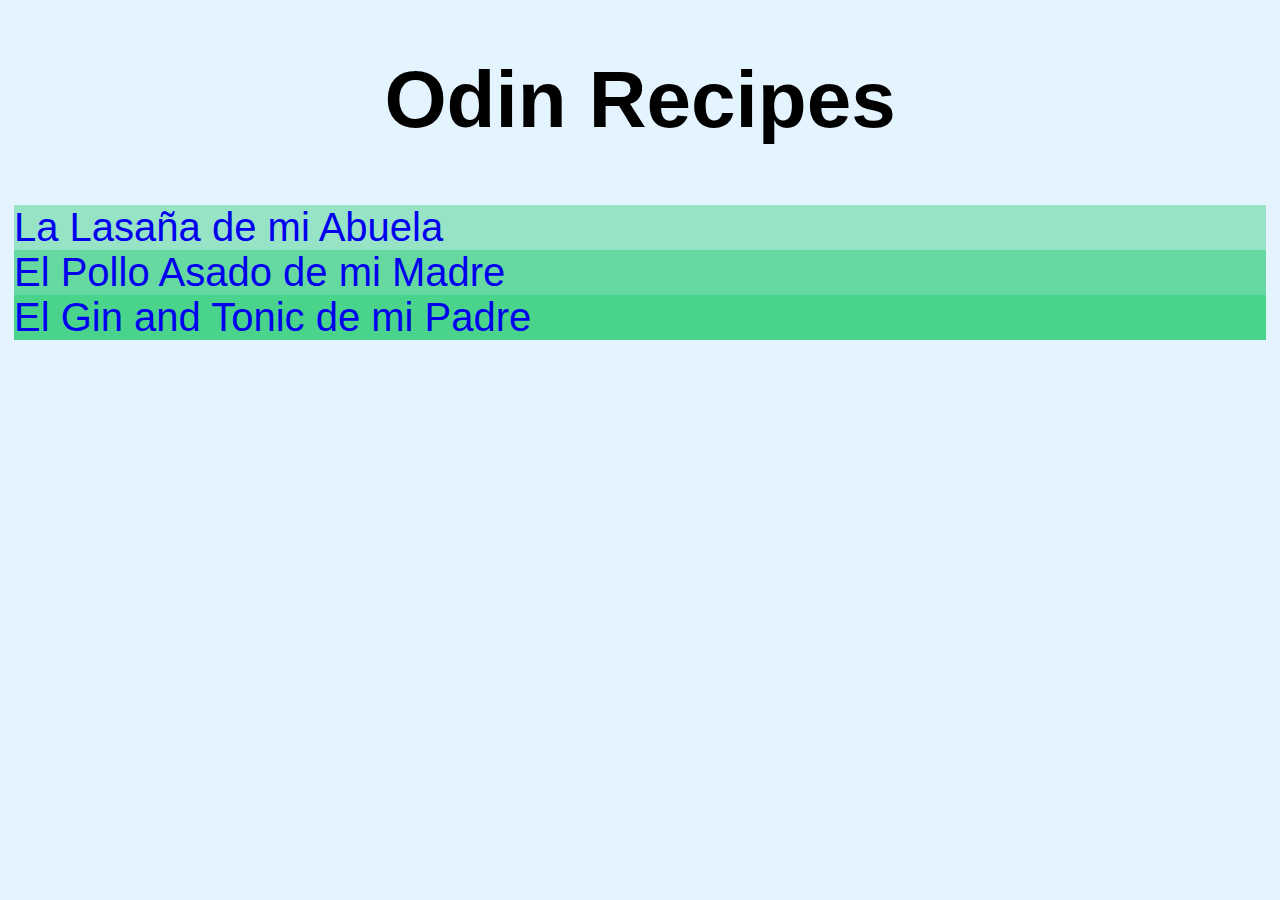
<file: index.html>
<!DOCTYPE html>
<html lang="en">
    <head>
        <meta charset="utf-8">
        <title>Odin Recipes</title>
        <link rel="stylesheet" href="style.css">
    </head>

    <body>
        <h1 class="title"> Odin Recipes</h1>
        <div class="container">
            <div class="recipe one"><a href="recipes/lasagna.html">La Lasaña de mi Abuela</a></li>
            <div class="recipe two"><a href="recipes/chicken.html">El Pollo Asado de mi Madre</a></li>
            <div class="recipe three"><a href="recipes/gintonic.html">El Gin and Tonic de mi Padre</a></li>
        </div>   
        
    </body>
</html>
</file>
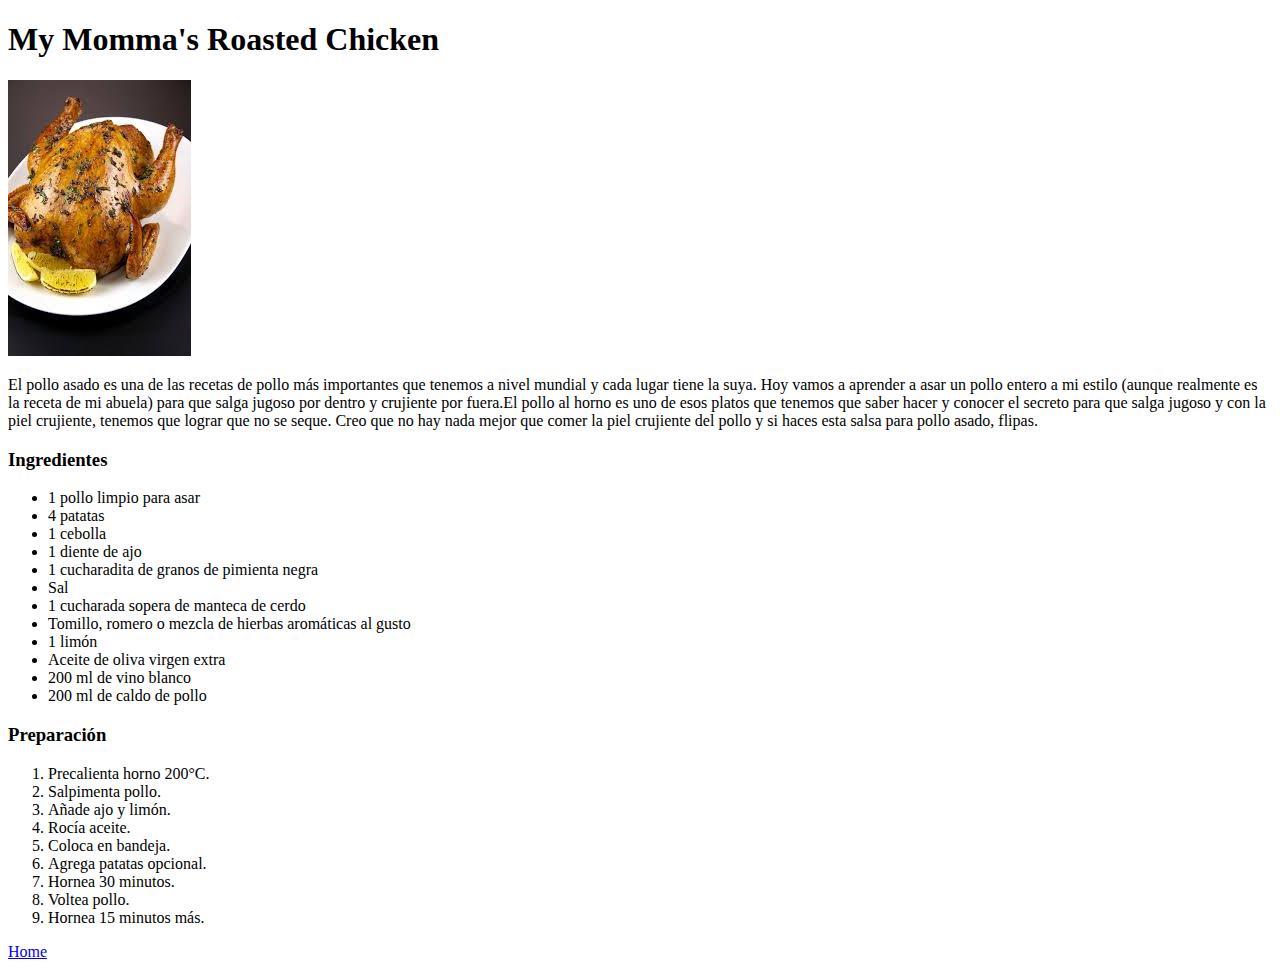
<file: recipes/chicken.html>
<!DOCTYPE html>
<html lang="en">
    <head>
        <meta charset="utf-8">
        <title>My Momma's Roasted Chicken</title>
    </head>

    <body>  
    <h1> My Momma's Roasted Chicken</h1>
    <img src="../images/chicken.jpg">
        <p>El pollo asado es una de las recetas de pollo más importantes que 
            tenemos a nivel mundial y cada lugar tiene la suya. Hoy vamos a 
            aprender a asar un pollo entero a mi estilo (aunque realmente es 
            la receta de mi abuela) para que salga jugoso por dentro 
            y crujiente por fuera.El pollo al horno es uno de esos platos que tenemos 
            que saber hacer y conocer el secreto para que salga jugoso y con la piel 
            crujiente, tenemos que lograr que no se seque. Creo que no hay nada mejor 
            que comer la piel crujiente del pollo y si haces esta salsa para pollo asado, 
            flipas.
        </p>
    
        <h3>Ingredientes</h3>
        <ul>
            <li>1 pollo limpio para asar</li>
            <li>4 patatas</li> 
            <li>1 cebolla</li> 
            <li>1 diente de ajo</li> 
            <li>1 cucharadita de granos de pimienta negra</li> 
            <li>Sal </li> 
            <li>1 cucharada sopera de manteca de cerdo </li> 
            <li>Tomillo, romero o mezcla de hierbas aromáticas al gusto</li> 
            <li>1 limón</li>  
            <li>Aceite de oliva virgen extra</li> 
            <li>200 ml de vino blanco</li> 
            <li>200 ml de caldo de pollo</li> 

        </ul>

        <h3>Preparación</h3>
        <ol>
            <li>Precalienta horno 200°C.</li>

            <li>Salpimenta pollo.</li>

            <li>Añade ajo y limón.</li>

            <li>Rocía aceite.</li>

            <li>Coloca en bandeja.</li>

            <li>Agrega patatas opcional.</li>

            <li>Hornea 30 minutos.</li>

            <li>Voltea pollo.</li>

            <li>Hornea 15 minutos más.</li>
        </ol>


    <a href="../index.html">Home</a>
    </body>
</html>
</file>
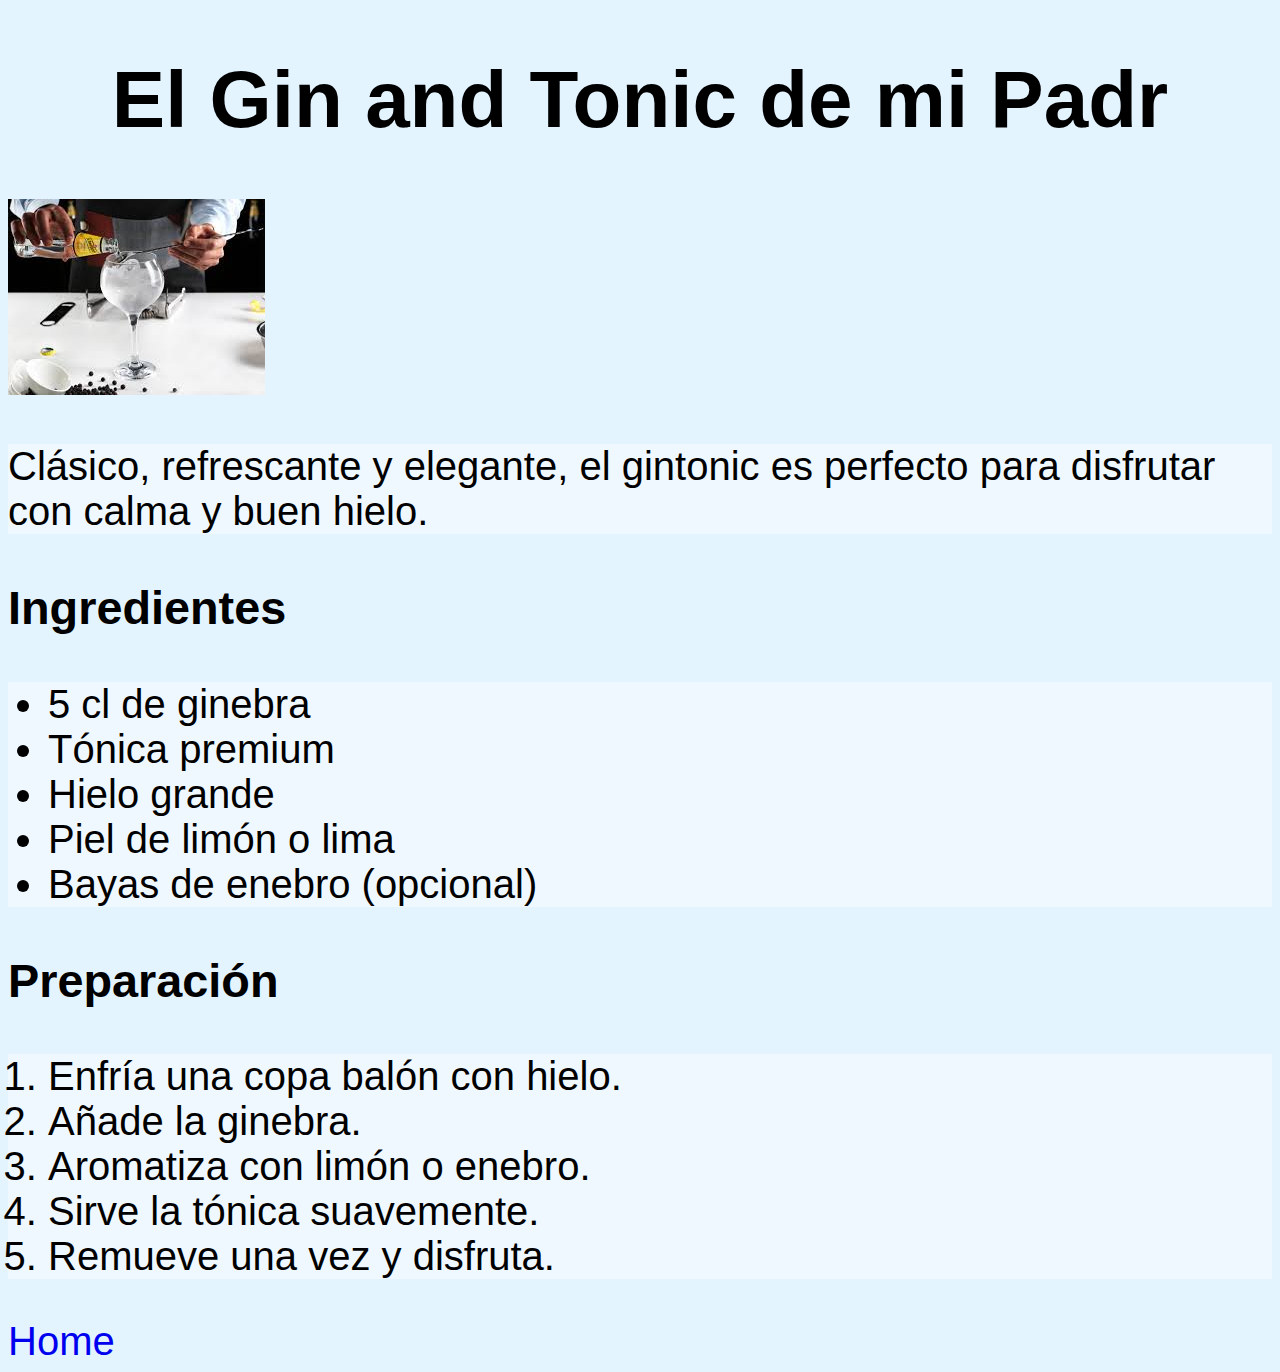
<file: recipes/gintonic.html>
<!DOCTYPE html>
<html lang="en">
    <head>
        <meta charset="utf-8">
        <title>El Gin and Tonic de mi Padr</title>
        <link rel="stylesheet" href="../style.css">
    </head>

    <body>  
    <h1 class="title"> El Gin and Tonic de mi Padr</h1>
    <img src="../images/gintonic.jpeg">
        <p>Clásico, refrescante y elegante, el gintonic es perfecto para disfrutar con calma y buen hielo. </p>
    
        <h3>Ingredientes</h3>
        <ul>
            <li>5 cl de ginebra</li>

             <li>Tónica premium</li>

             <li>Hielo grande</li>

             <li>Piel de limón o lima</li>

             <li>Bayas de enebro (opcional)</li>
        </ul>

        <h3>Preparación</h3>
        <ol>
            <li>Enfría una copa balón con hielo.</li>

            <li>Añade la ginebra.</li>

            <li>Aromatiza con limón o enebro.</li>

            <li>Sirve la tónica suavemente.</li>

            <li>Remueve una vez y disfruta.</li>
        </ol>


    <a href="../index.html">Home</a>
    </body>

</html>
</file>
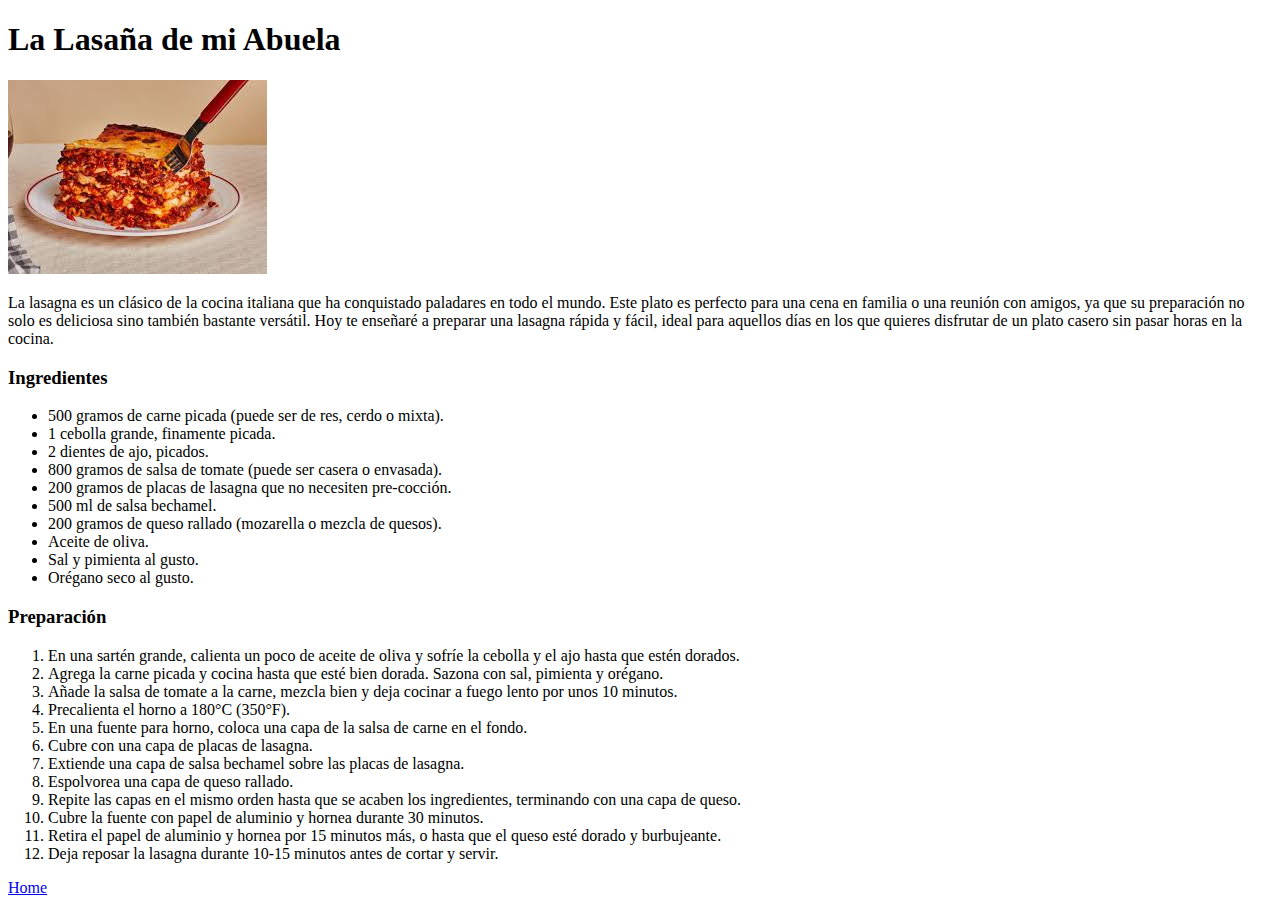
<file: recipes/lasagna.html>
<!DOCTYPE html>
<html lang="en">
    <head>
        <meta charset="utf-8">
        <title>La Lasaña de mi Abuela</title>

    </head>

    <body>  
    <h1> La Lasaña de mi Abuela</h1>
    <img src="../images/lasagna.jpeg">
        <p>La lasagna es un clásico de la cocina italiana que 
        ha conquistado paladares en todo el mundo. Este plato es perfecto 
        para una cena en familia o una reunión con amigos, ya que su 
        preparación no solo es deliciosa sino también bastante versátil. 
        Hoy te enseñaré a preparar una lasagna rápida y fácil, 
        ideal para aquellos días en los que quieres disfrutar de un plato 
        casero sin pasar horas en la cocina. </p>
    
        <h3>Ingredientes</h3>
        <ul>
            <li>500 gramos de carne picada (puede ser de res, cerdo o mixta).</li>
            <li>1 cebolla grande, finamente picada.</li>
            <li>2 dientes de ajo, picados.</li>
            <li>800 gramos de salsa de tomate (puede ser casera o envasada).</li>
            <li>200 gramos de placas de lasagna que no necesiten pre-cocción.</li>
            <li>500 ml de salsa bechamel.</li>
            <li>200 gramos de queso rallado (mozarella o mezcla de quesos).</li>
            <li>Aceite de oliva.</li>
            <li>Sal y pimienta al gusto.</li>
            <li>Orégano seco al gusto.</li>
        </ul>

        <h3>Preparación</h3>
        <ol>
            <li>En una sartén grande, calienta un poco de aceite de oliva y sofríe la cebolla y el ajo hasta que estén dorados.
            <li>Agrega la carne picada y cocina hasta que esté bien dorada. Sazona con sal, pimienta y orégano.
            <li>Añade la salsa de tomate a la carne, mezcla bien y deja cocinar a fuego lento por unos 10 minutos.
            <li>Precalienta el horno a 180°C (350°F).
            <li>En una fuente para horno, coloca una capa de la salsa de carne en el fondo.
            <li>Cubre con una capa de placas de lasagna.
            <li>Extiende una capa de salsa bechamel sobre las placas de lasagna.
            <li>Espolvorea una capa de queso rallado.
            <li>Repite las capas en el mismo orden hasta que se acaben los ingredientes, terminando con una capa de queso.
            <li>Cubre la fuente con papel de aluminio y hornea durante 30 minutos.
            <li>Retira el papel de aluminio y hornea por 15 minutos más, o hasta que el queso esté dorado y burbujeante.
            <li>Deja reposar la lasagna durante 10-15 minutos antes de cortar y servir.
        </ol>


    <a href="../index.html">Home</a>
    </body>

</html>
</file>
<file: style.css>
body {
    background-color: #e3f4ff;
    font-family: Helvetica;
    font-size: 40px;
}

a {
    text-decoration: none;
}

p, 
ul,
ol {
    background-color: aliceblue;
}

.title {
    text-align: center;
}

.container {
    padding: 6px;
}
.recipe {
    background-color:#1cca6a63;
    list-style: none;
    display: block;

}

.one {
    margin: 0 auto;
    padding: 0 auto;
    border: 0 auto;

}

.two {
   margin: 0 auto;
    padding: 0 auto;
    border: 0 auto;
}

.three {
    margin: 0 auto;
    padding: 0 auto;
    border: 0 auto;
}
</file>
